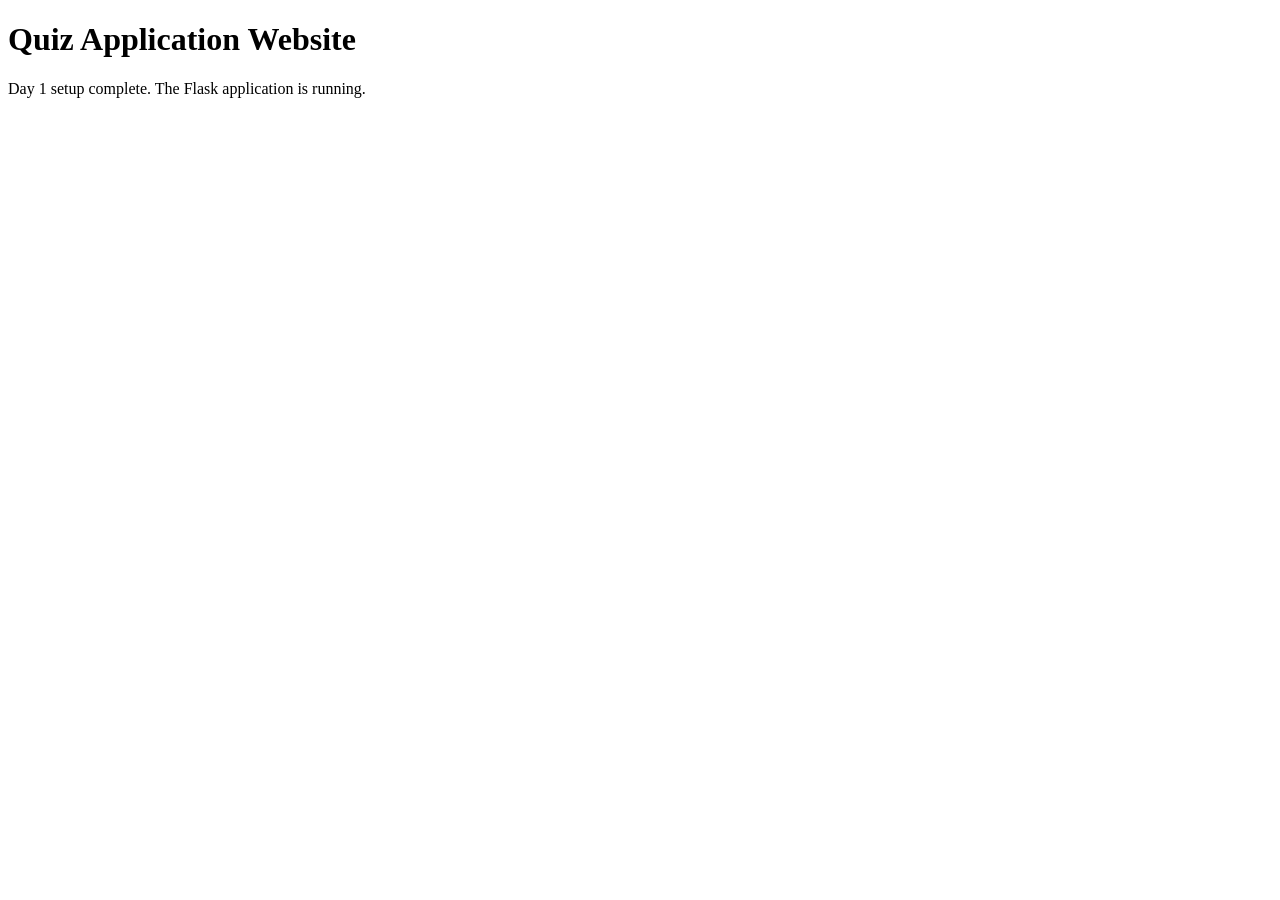
<file: templates/index.html>
<!DOCTYPE html>
<html lang="en">
  <head>
    <meta charset="UTF-8" />
    <meta name="viewport" content="width=device-width, initial-scale=1.0" />
    <title>Quiz Application Website</title>
  </head>
  <body>
    <h1>Quiz Application Website</h1>
    <p>Day 1 setup complete. The Flask application is running.</p>
  </body>
</html>
</file>
